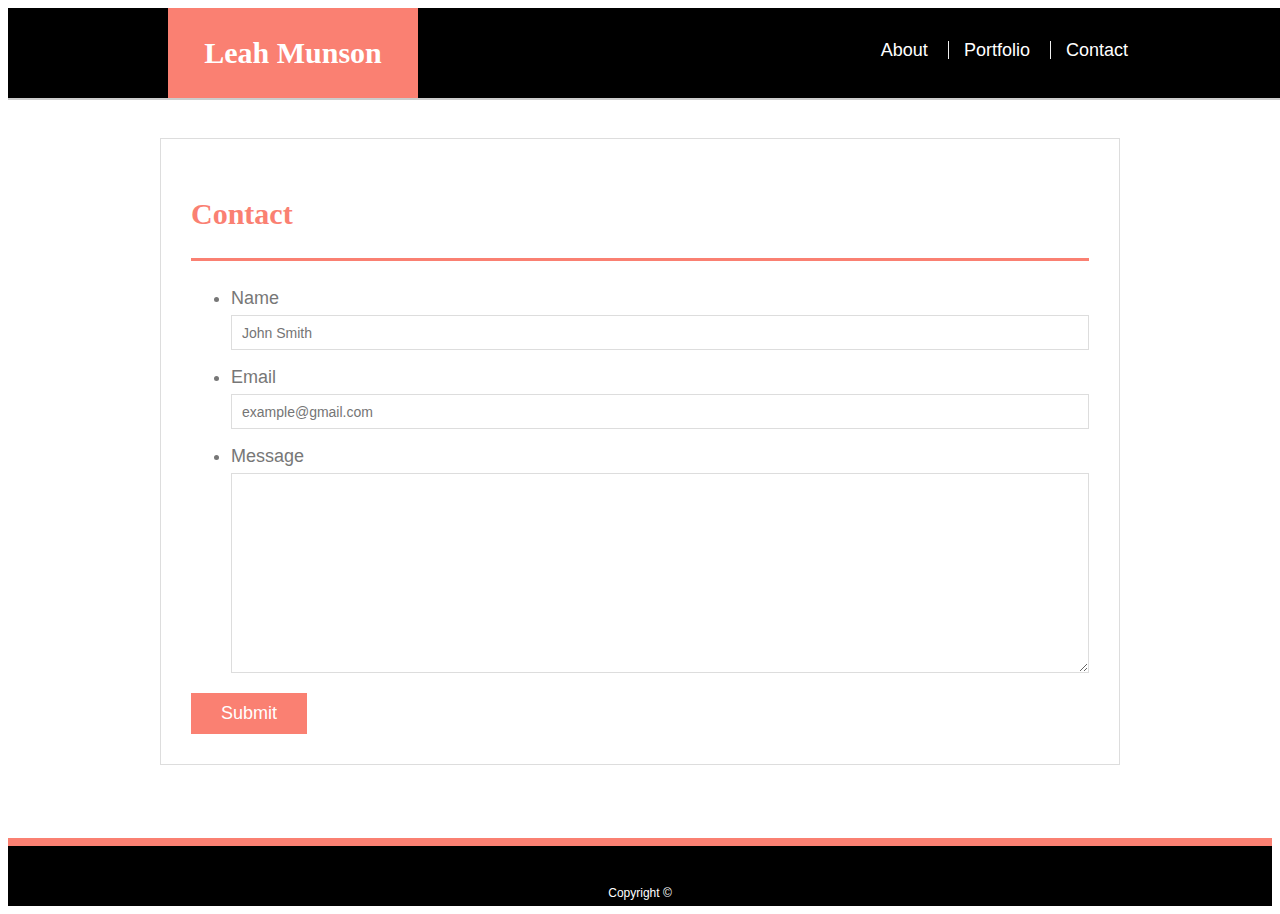
<file: contact.html>
<!doctype html>
<html lang="en-us">

<head>
  <meta charset="UTF-8">
  <title>Contact | Leah Munson</title>
  <link rel="stylesheet" type="text/css" href="assets/css/style.css">
  <meta name="viewport" content="width=device-width, initial-scale=1">
</head>

<body>

  <header id="masthead">
    <div class="container">
      <a href="index.html" id="logo">Leah Munson</a>
      <nav>
        <a href="index.html">About</a>
        <a href="portfolio.html">Portfolio</a>
        <a href="contact.html">Contact</a>
      </nav>
    </div>
  </header>

  <div id="main-container" class="container">
    <section class="main-section">
      <h1>Contact</h1>

      <form id="contact-form">
        <ul>
          <li>
            <label for="name">Name</label>
            <input type="text" id="name" name="name" placeholder="John Smith" required="required">
          </li>
          <li>
            <label for="email">Email</label>
            <input type="email" id="email" name="email" placeholder="example@gmail.com" required="required">
          </li>
          <li>
            <label for="message">Message</label>
            <textarea id="message" name="message" required="required"></textarea>
          </li>
        </ul>
        <input type="submit">
      </form>

    </section>

  </div>

  <footer>
    <div class="container">
      Copyright &copy; 
    </div>
  </footer>
</body>

</html>
</file>
<file: assets/css/style.css>
body {
  font-family: Arial, "Helvetica Neue", Helvetica, sans-serif;
  font-size: 18px;
  line-height: 34px;
  color: #777777;
  background: url("https://images.unsplash.com/photo-1503756234508-e32369269deb?ixlib=rb-1.2.1&ixid=eyJhcHBfaWQiOjEyMDd9&auto=format&fit=crop&w=700&q=60");
}

* {
  box-sizing: border-box;
}

/* general */

.container {
  width: 100%;
  max-width: 960px;
  margin: 0 auto;
  clear: both;
}

h1,
h2,
h3,
p {
  margin-bottom: 20px;
}

p:last-child {
  margin-bottom: 0;
}

h1,
h2,
h3 {
  font-family: Georgia, Times, "Times New Roman", serif;
  font-weight: 700;
  color: salmon;
}

h1 {
  padding-bottom: 20px;
  font-size: 30px;
  line-height: 49px;
  border-bottom: 3px solid salmon;
}

h2,
h3 {
  font-size: 22px;
}

/* header */

#masthead {
  position: fixed;
  z-index: 99;
  width: 100%;
  margin: 0 0 30px;
  overflow: auto;
  color: #ffffff;
  background: black;
  border-bottom: 2px solid #cccccc;
}

#logo {
  float: left;
  width: 250px;
  height: 90px;
  font-family: Georgia, Times, "Times New Roman", serif;
  font-size: 30px;
  font-weight: 700;
  line-height: 90px;
  color: #ffffff;
  text-align: center;
  text-decoration: none;
  background: salmon;
}

nav {
  float: right;
  margin-top: 25px;
}

nav a {
  display: inline-block;
  padding-left: 15px;
  margin-left: 15px;
  line-height: 18px;
  color: white;
  text-decoration: none;
  border-left: 1px solid #efefef;
}

nav a:first-child {
  border-left: 0 none;
}

/* footer */

footer {
  padding: 30px 0;
  clear: both;
  font-size: 12px;
  color: #ffffff;
  color: white;
  text-align: center;
  background: black;
  border-top: 8px solid salmon;
  height: 50px;
}

h3, h2 {
  padding-bottom: 20px;
  margin-bottom: 15px;
  line-height: 22px;
  border-bottom: 2px solid #eeeeee;
}

/* main */

#main-container {
  padding-top: 130px;
  min-height: calc(100vh - 70px);
}

.main-section {
  float: left;
  width: 100%;
  max-width: 960px;
  padding: 30px;
  margin: 0 0 40px;
  background: #ffffff;
  border: 1px solid #dddddd;
}

/* portfolio page */

.work {
  position: relative;
  float: left;
  width: 274px;
  margin: 20px 0 25px;
  overflow: auto;
}

.work:nth-child(even) {
  margin-right: 40px;
}

.work img {
  width: 100%;
  border: 0 none;
  opacity: 0.8;
}

.work h3 {
  position: absolute;
  bottom: 20px;
  width: 100%;
  padding: 15px;
  margin-bottom: 0;
  font-weight: 300;
  line-height: 30px;
  color: #ffffff;
  text-align: center;
  background: salmon;
  border-bottom: 0;
}

.auth-image {
  float: left;
  width: 200px;
  height: auto;
  margin-top: 10px;
  margin-right: 25px;
}

/* contact page */

#contact-form ul {
  margin-bottom: 20px;
}

#contact-form li {
  margin-bottom: 10px;
}

label,
input[type=text],
input[type=email],
textarea {
  display: block;
  width: 100%;
}

input[type=text],
input[type=email],
textarea {
  height: 35px;
  padding: 0 10px;
  font-size: 14px;
  border: 1px solid #dddddd;
}

textarea {
  height: 200px;
}

input[type=submit] {
  padding: 10px 30px;
  font-size: 18px;
  color: #ffffff;
  cursor: pointer;
  background: salmon;
  border: 0 none;
}

@media screen and (max-width : 980px) {
#logo {
  position: static;
  width: 100%;
}
nav {
  float: left;
}

.main-section{
  text-align: left;
}
}

@media screen and (max-width : 768px) {
  #logo {
    position: static;
    width: 100%;
  }
}

@media screen and (max-width : 640px) {
#logo {
  position: static;
  width: 100%;
}

  .row {
      flex-direction: column;
}
img {
  width:100%;
}
.work {
  width:95%;
  margin: auto;
}

.topnav a {
        float: none;
        width: 100%;
}
}
</file>
